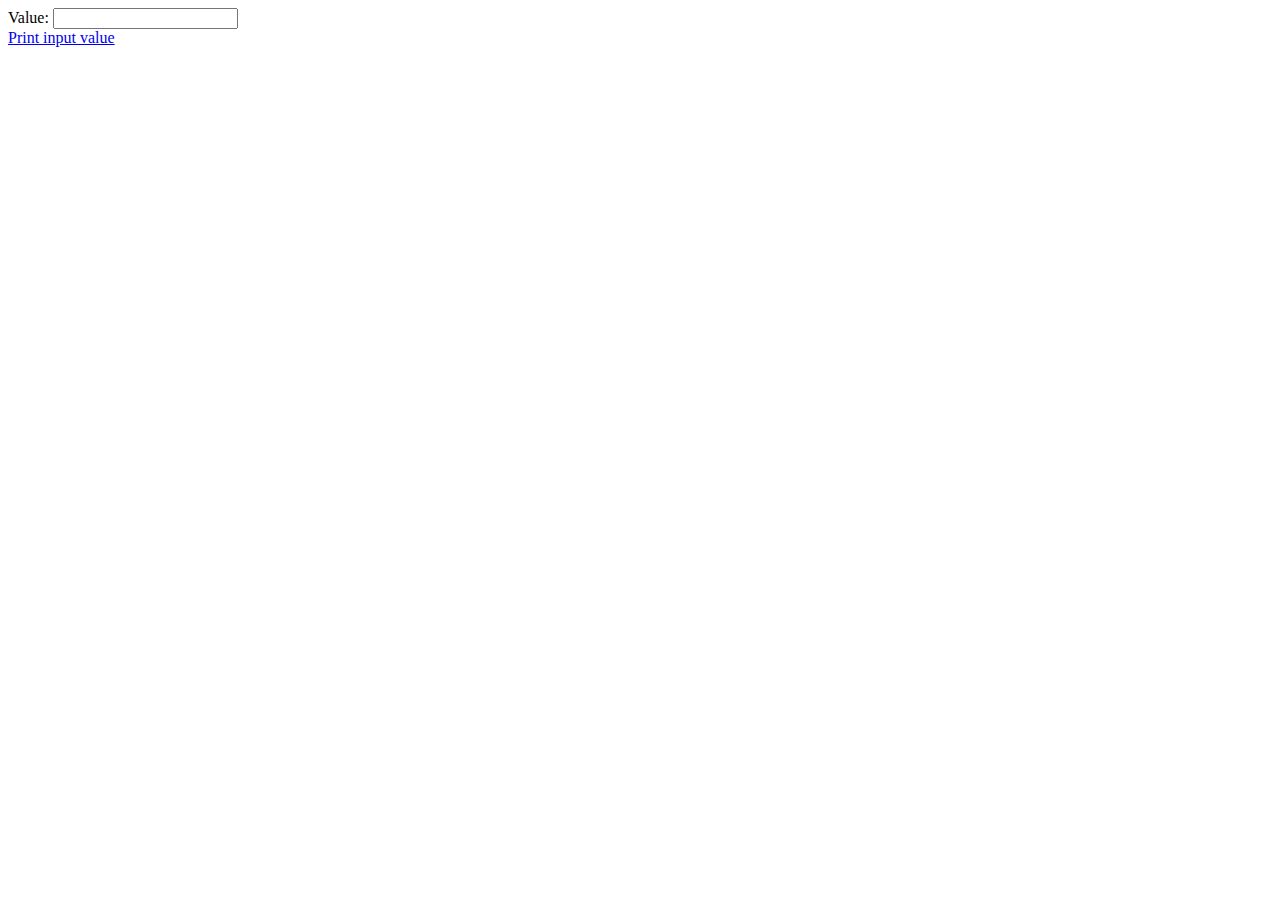
<file: 1.02 GetAndPrintInput/1.02 GetAndPrintInput/index.html>
﻿<!DOCTYPE html>
<html xmlns="http://www.w3.org/1999/xhtml">
<head>
    <title></title>
</head>
<body>
    <div id="inputdiv">
            <div class="input">
            <label for="tb-first">Value: </label>
            <input type="text" id="Value"/>

            </div>	
            <div id="inputbutton">
            <a href="#" onclick="Print()">Print input value</a>
            </div>
        </div>

    <script>
        function Print() {
            var item = document.getElementById("Value").value;
            document.write(item);
        }
        </script>
</body>
</html>
</file>
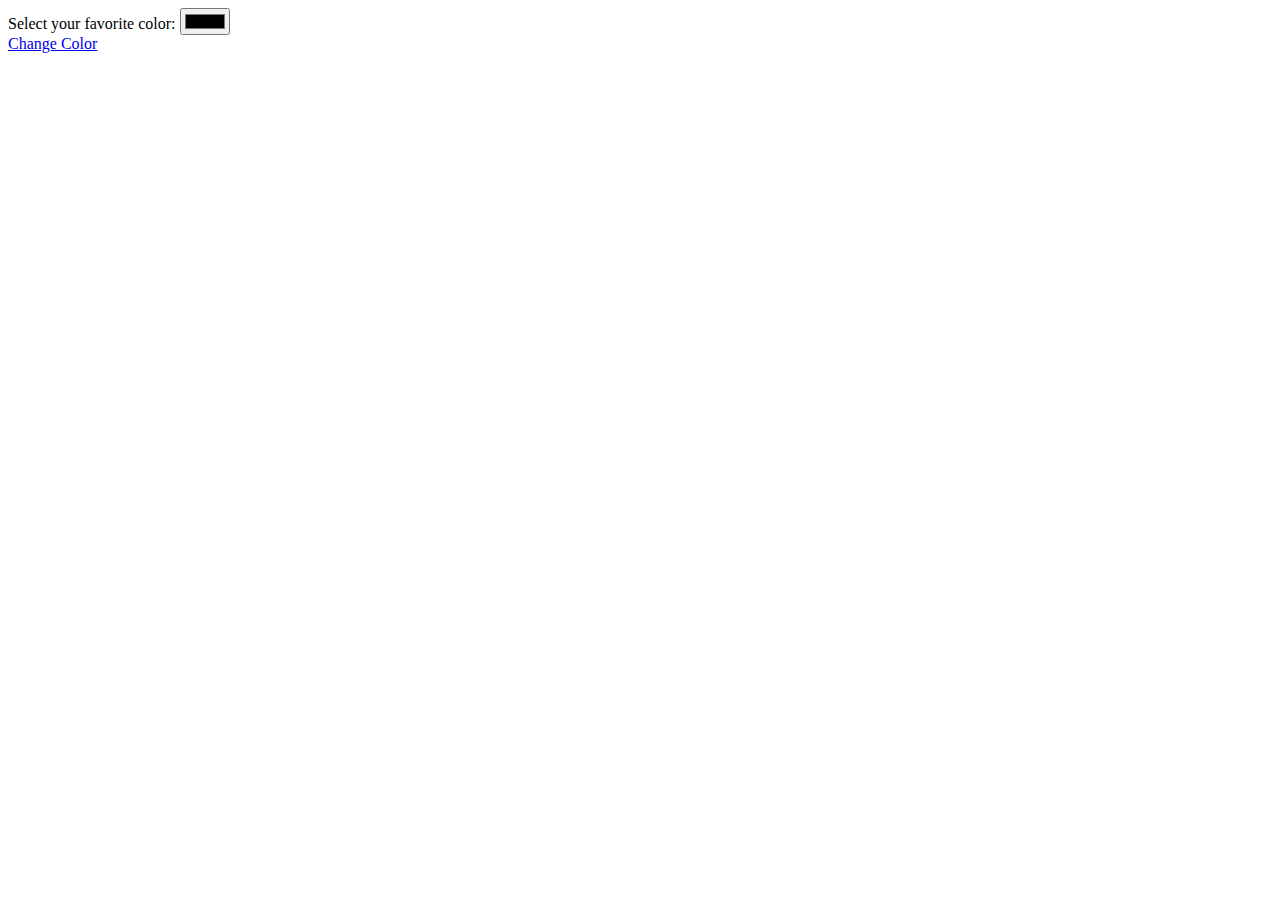
<file: 1.03 ChangeBachGroundColor/1.03 ChangeBachGroundColor/index.html>
﻿<!DOCTYPE html>
<html xmlns="http://www.w3.org/1999/xhtml">
<head>
    <title></title>
</head>
<body>
    <div id="inputdiv">
            <div class="input">
            <label for="Color">Select your favorite color: </label>
            <input id="Color" type="color">

            </div>	
            <div id="inputbutton">
            <a href="#" onclick="ChangeColor()">Change Color</a>
            </div>
        </div>

    <script>
        function ChangeColor() {
            document.bgColor = document.getElementById("Color").value;
        }
        </script>
   

</body>
</html>
</file>
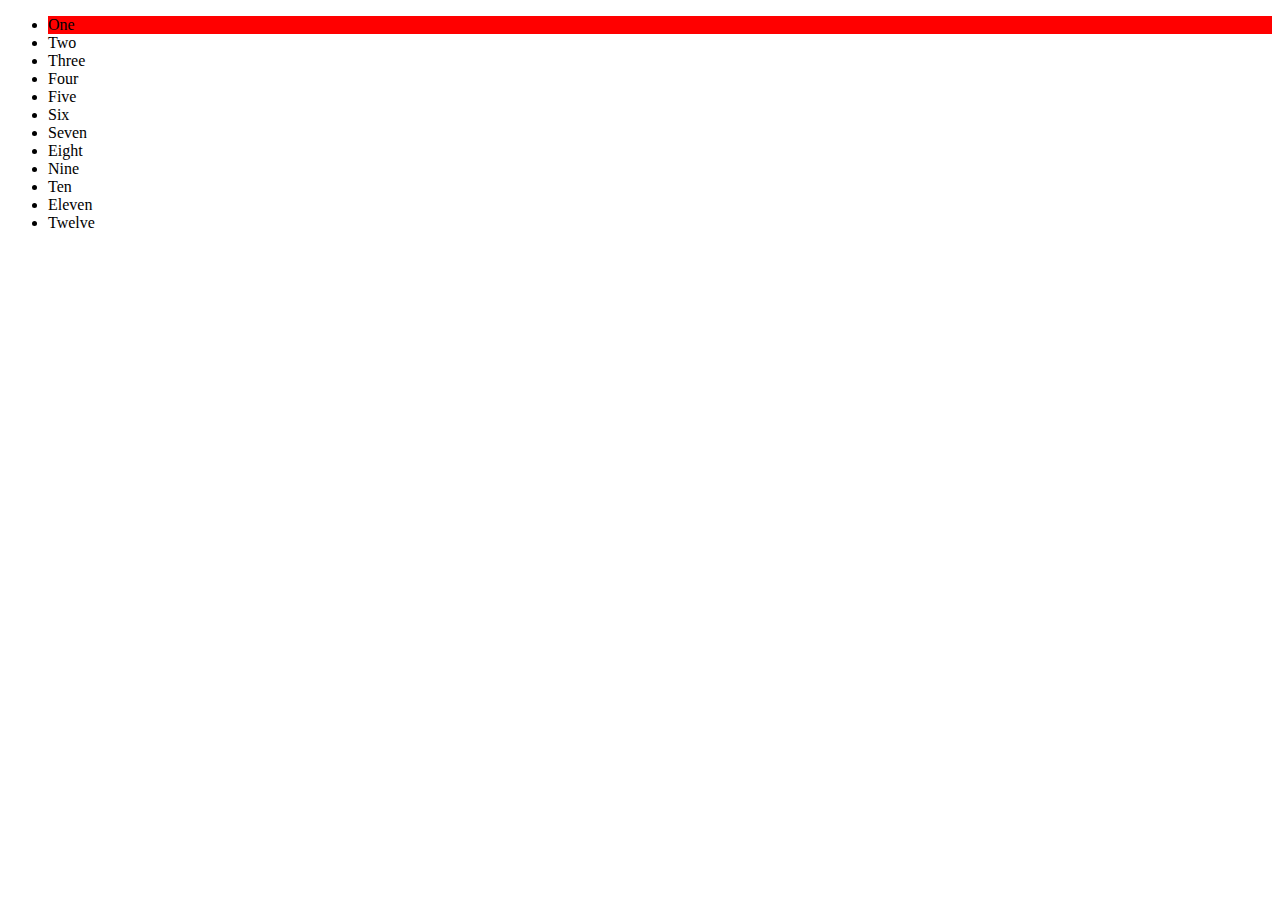
<file: 10.01 ListFromSelect/WebApplication1/index.html>
﻿<!DOCTYPE html>
<html xmlns="http://www.w3.org/1999/xhtml">
<head>
    <title></title>
    <script src="script/jquery-1.11.1.min.js"></script>
    <script src="script/script.js"></script>
</head>
<body>
    <select id="dropdown">
        <option value="1" selected="selected">One</option>
        <option value="2">Two</option>
        <option value="3">Three</option>
        <option value="4">Four</option>
        <option value="5">Five</option>
        <option value="6">Six</option>
        <option value="7">Seven</option>
        <option value="8">Eight</option>
        <option value="9">Nine</option>
        <option value="10">Ten</option>
        <option value="11">Eleven</option>
        <option value="12">Twelve</option>
        </select>

</body>
</html>
</file>
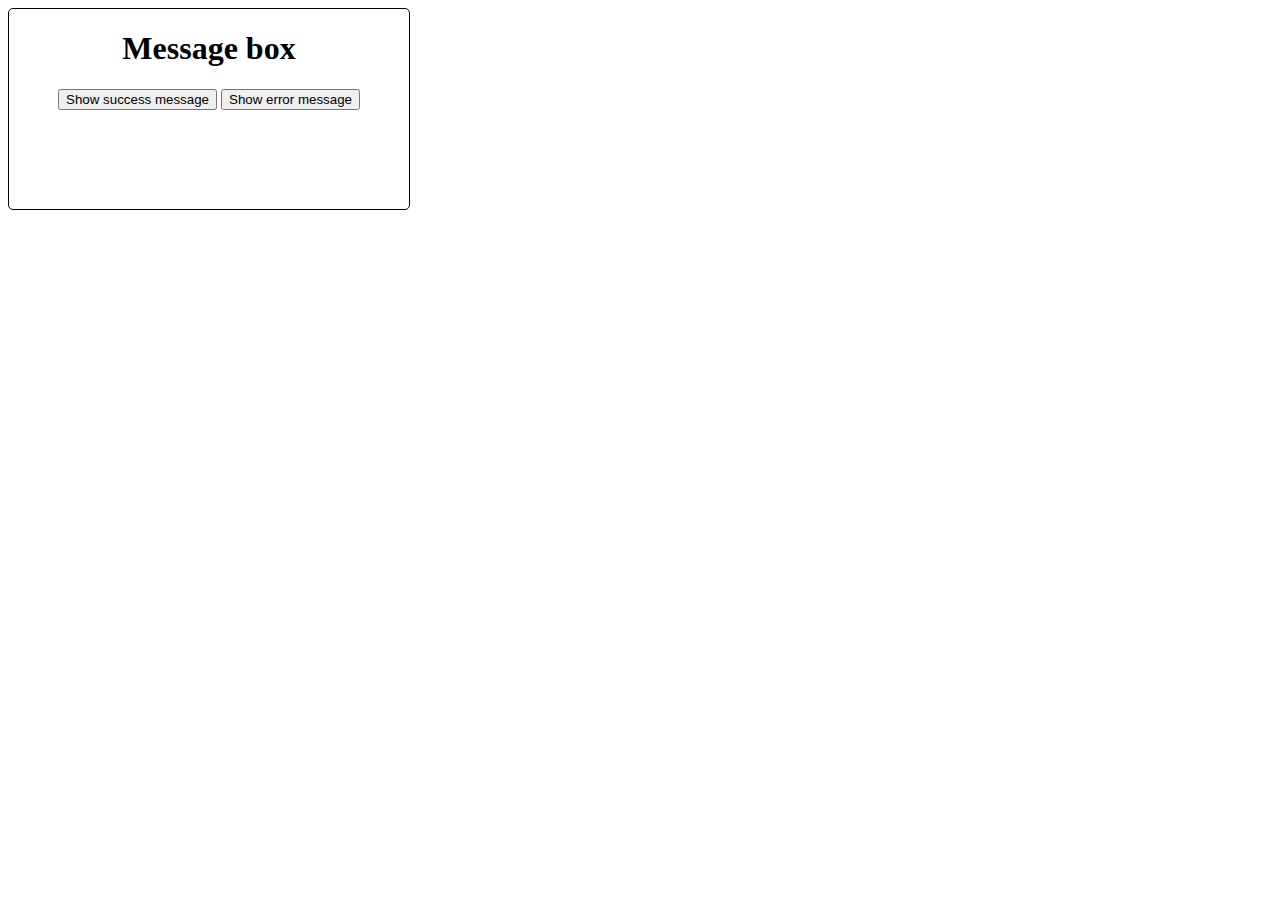
<file: 10.02 MessageBox/10.02 MessageBox/index.html>
﻿<!DOCTYPE html>
<html xmlns="http://www.w3.org/1999/xhtml">
<head>
    <title></title>
    <link href="style.css" rel="stylesheet" />
    <script src="Script/jquery-1.11.1.min.js"></script>
    <script src="Script/script.js"></script>
</head>
<body>
    <div id="message-box">
    <h1>Message box</h1>

    <button id="success-btn" class="message-box-btns">Show success message</button>
    <button id="error-btn" class="message-box-btns">Show error message</button>

    <div id="message-box-result"></div>

    </div>
</body>
</html>
</file>
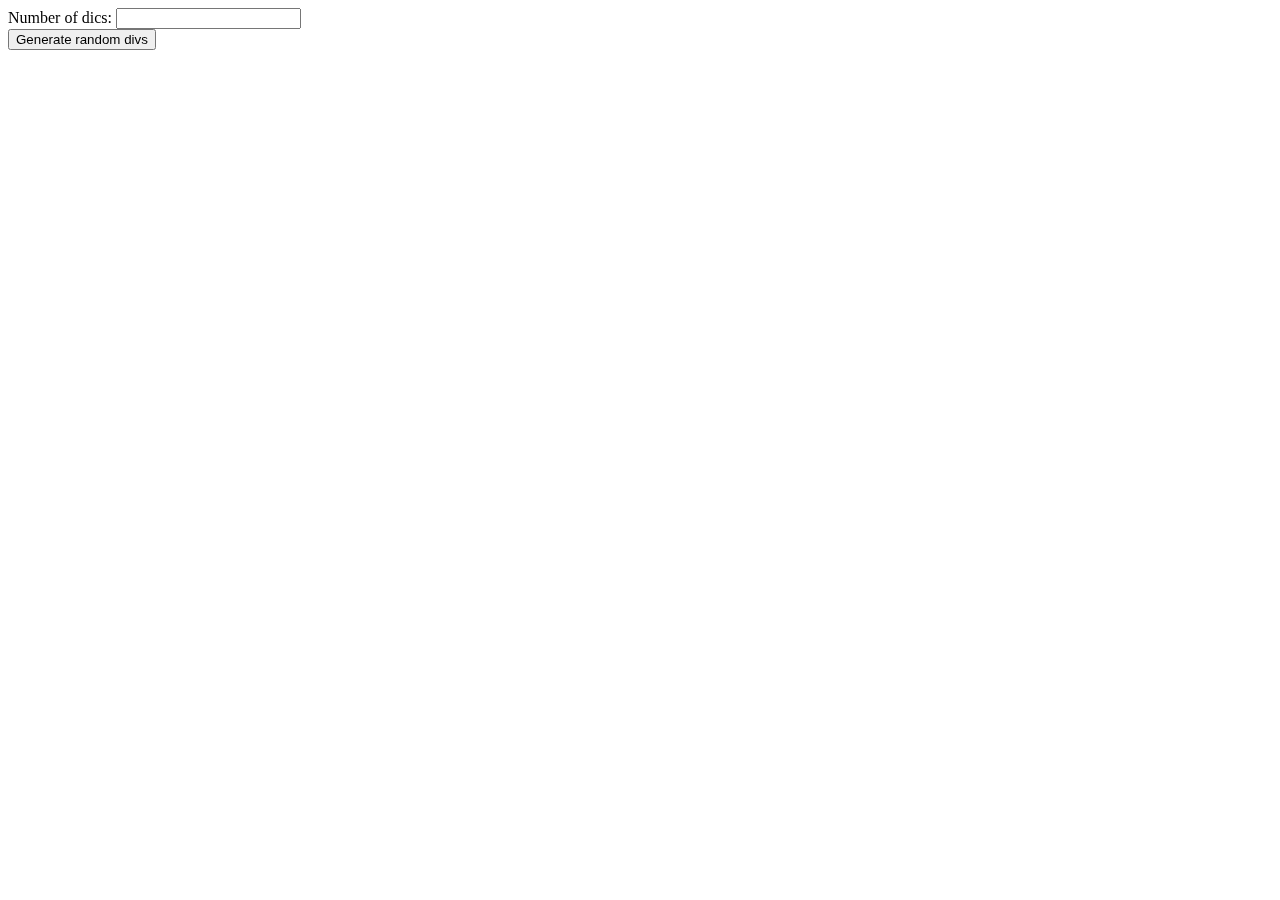
<file: 7.01 RandomDivElements/7.01 RandomDivElements/index.html>
﻿<!DOCTYPE html>
<html xmlns="http://www.w3.org/1999/xhtml">
<head>
    <title></title>
    <script src="script.js"></script>
</head>
<body>
    <div id="inputdiv" style="position: fixed; z-index: 30000">
            <div class="input">
            <label for="tb-first">Number of dics: </label>
            <input type="text" id="DivNumbers"/>

            </div>	
            <div id="inputButton">
            <input type="button" onclick="GenerateDivs()" value="Generate random divs"/>
            </div>
        </div>

    <div id="resultFromAppend">

        </div>
    

</body>
</html>
</file>
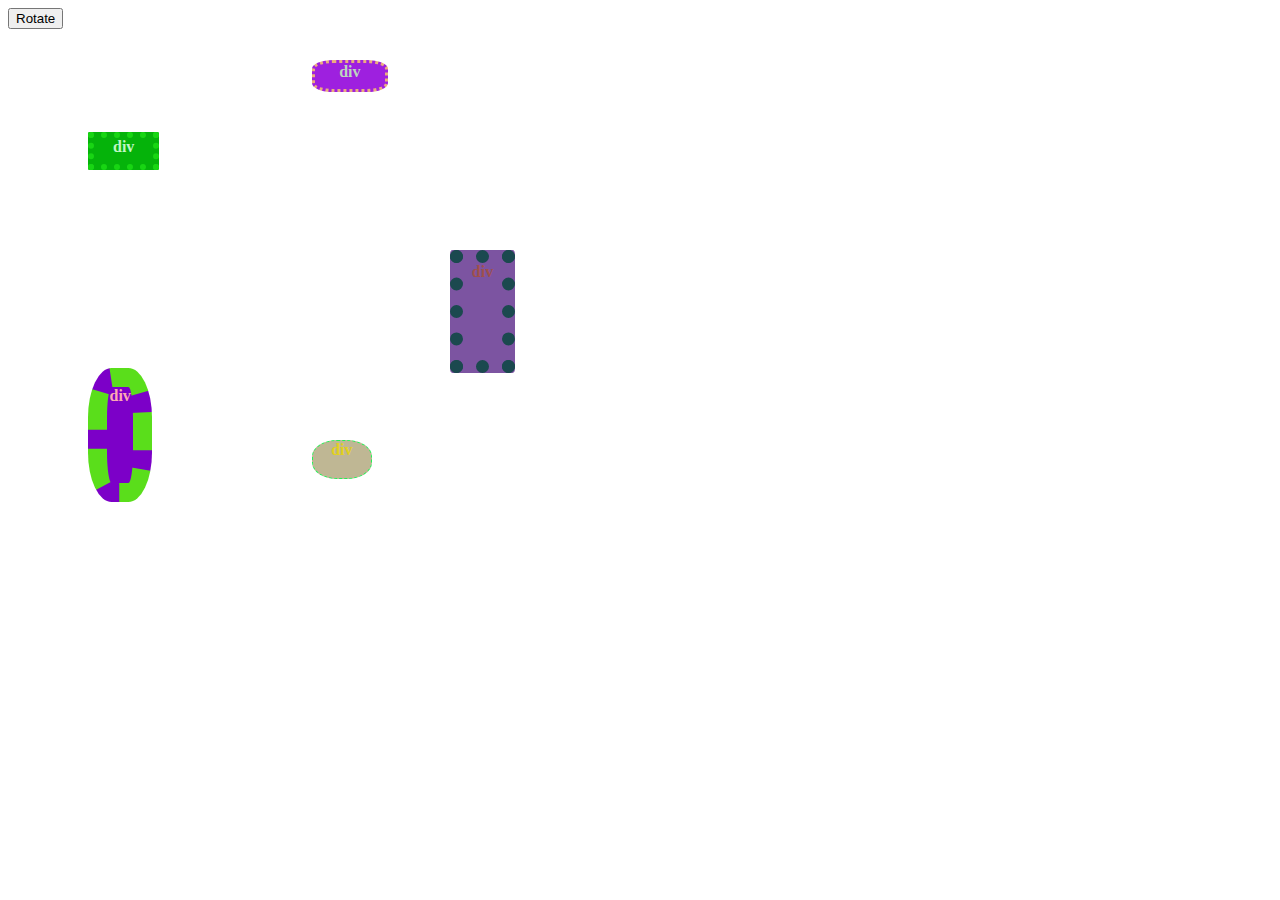
<file: 7.02 FiveDivsMoving/7.02 FiveDivsMoving/index.html>
﻿<!DOCTYPE html>
<html xmlns="http://www.w3.org/1999/xhtml">
<head>
    <title></title>
    <script src="script.js"></script>
</head>
<body>
    <div id="resultFromAppend">

        </div>

    <script>
        GenerateDivs();
        var allDivs = document.querySelectorAll('div');
        MoveDivs(allDivs);
        </script>

    <button onclick="setInterval(function() { MoveDivs(allDivs);}, 100);">Rotate</button>

</body>
</html>
</file>
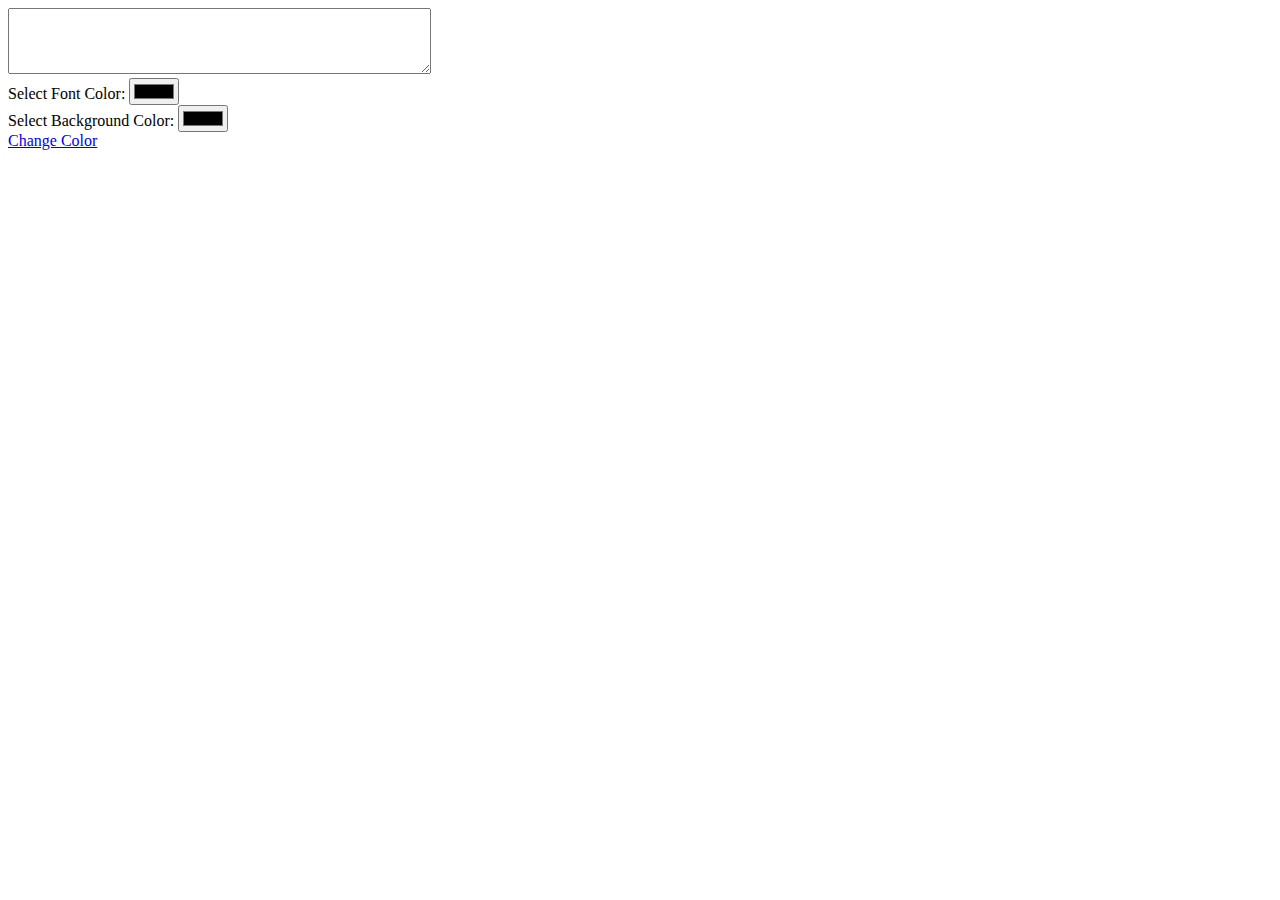
<file: 7.03 ColorManagement/7.03 ColorManagement/index.html>
﻿<!DOCTYPE html>
<html xmlns="http://www.w3.org/1999/xhtml">
<head>
    <title></title>
    <script src="script.js"></script>
</head>
<body>
    <textarea id="textarea" rows="4" cols="50"></textarea>

    <div id="inputdiv">
        <div class="input">
            <label for="FontColor">Select Font Color: </label>
            <input id="FontColor" type="color">
        </div>

        <div class="input">
            <label for="BackgroundColor">Select Background Color: </label>
            <input id="BackgroundColor" type="color">
        </div>
        
        <div id="inputbutton">
            <a href="#" onclick="ChangeColor()">Change Color</a>
        </div>
    </div>
</body>
</html>
</file>
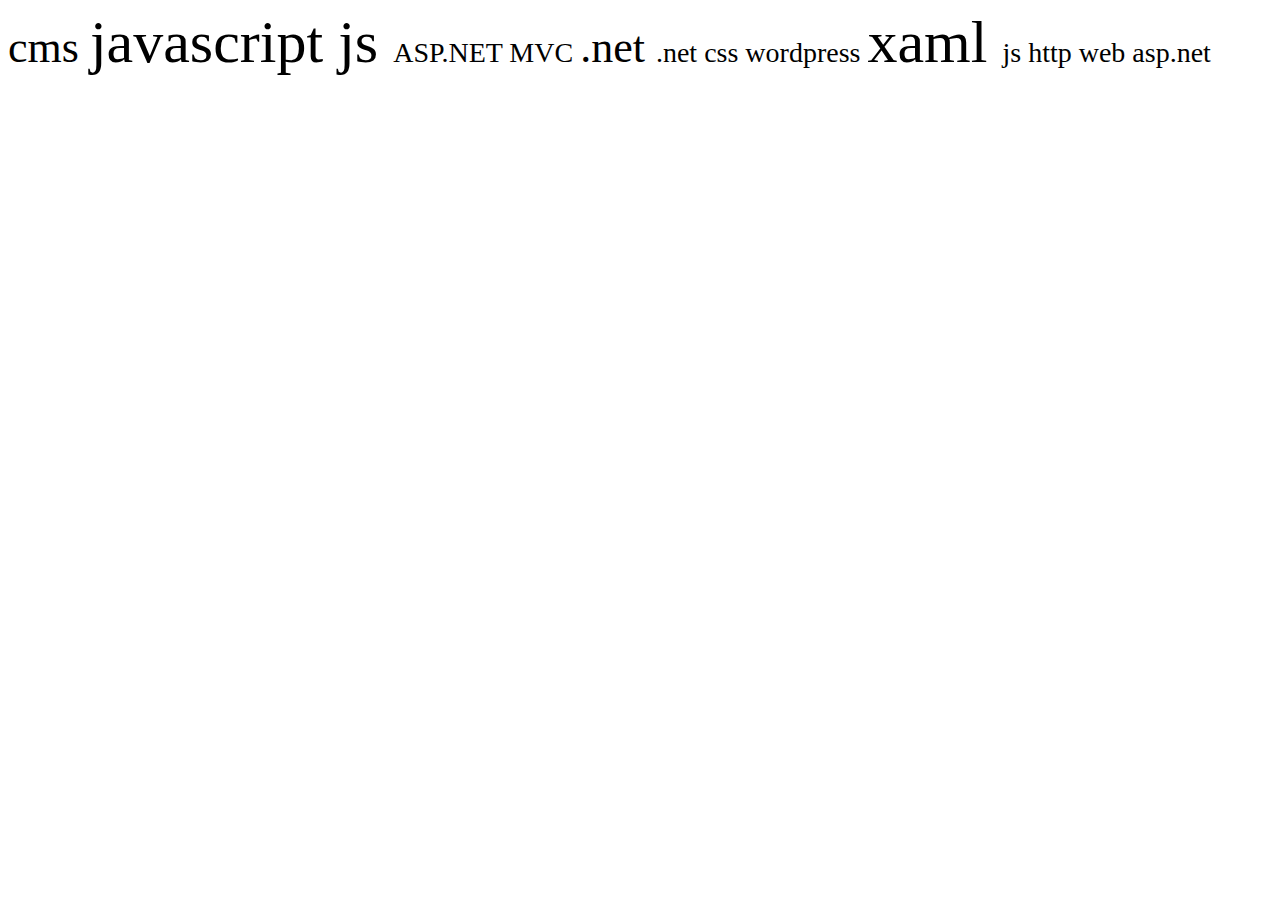
<file: 7.04 TagCloud/7.04 TagCloud/index.html>
﻿<!DOCTYPE html>
<html xmlns="http://www.w3.org/1999/xhtml">
<head>
    <title></title>
    <script src="script.js"></script>
</head>
<body>
    <script>
        var tags = ["cms", "javascript", "js", "ASP.NET MVC", ".net", ".net", "css", "wordpress", "xaml", "js", "http", "web", "asp.net", "asp.net MVC", "ASP.NET MVC", "wp", "javascript", "js", "cms", "html", "javascript", "http", "http", "CMS"];
        MakeTagCloud(tags,12,60);

        </script>
    
</body>
</html>
</file>
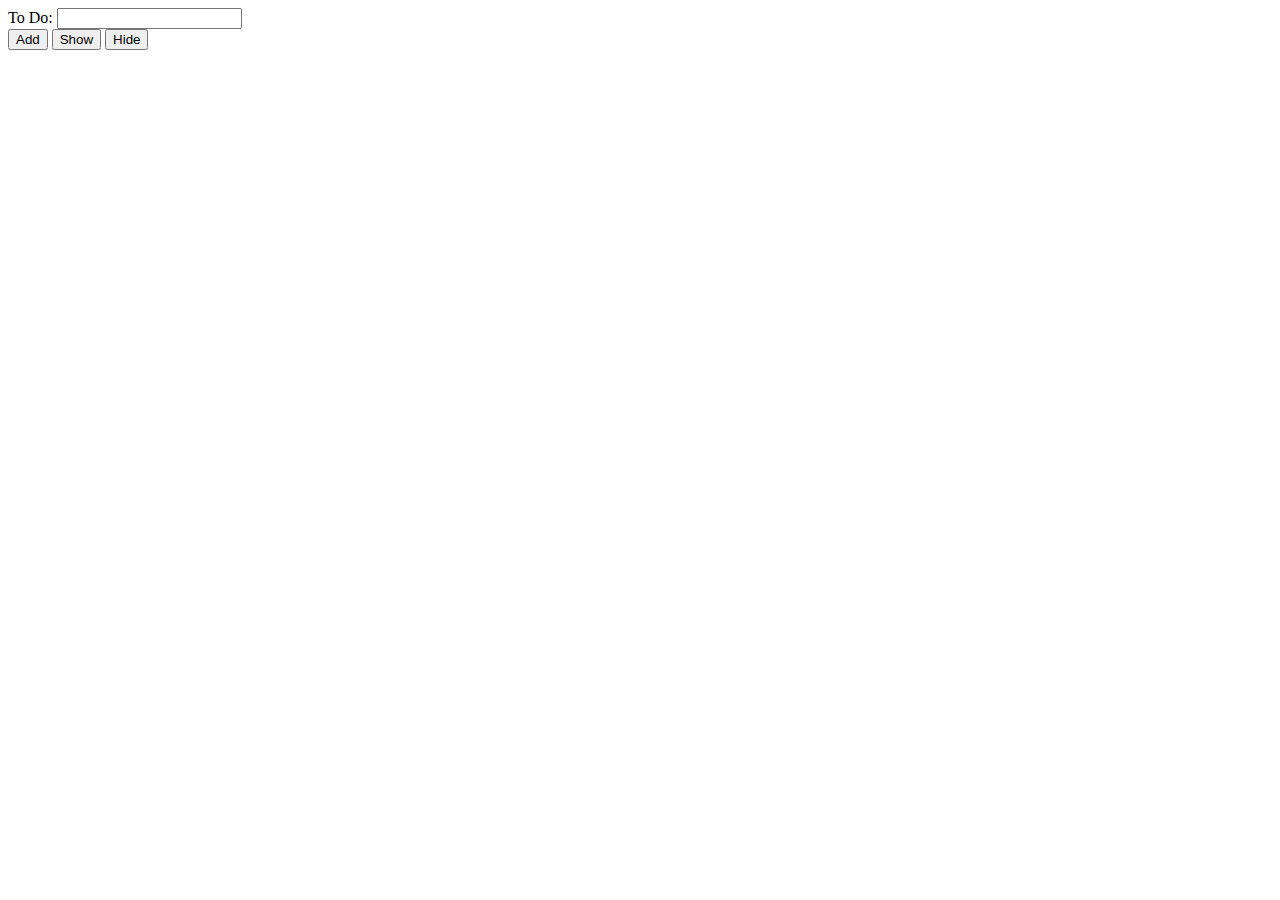
<file: 8.01 ToDoList/8.01 ToDoList/index.html>
﻿<!DOCTYPE html>
<html xmlns="http://www.w3.org/1999/xhtml">
<head>
    <title></title>
    <script src="script.js"></script>
</head>
<body>
    <div id="input-field">
        <div class="input">
            <label for="ToDoItem">To Do: </label>
            <input type="text" id="txtInput"/>
            </div>	

        <button id="btnAddElement" onclick="AddElement();">Add</button>
        <button id="Show" onclick="ShowList();">Show</button>
        <button id="Hide" onclick="HideList();">Hide</button>
        </div>
</body>
</html>
</file>
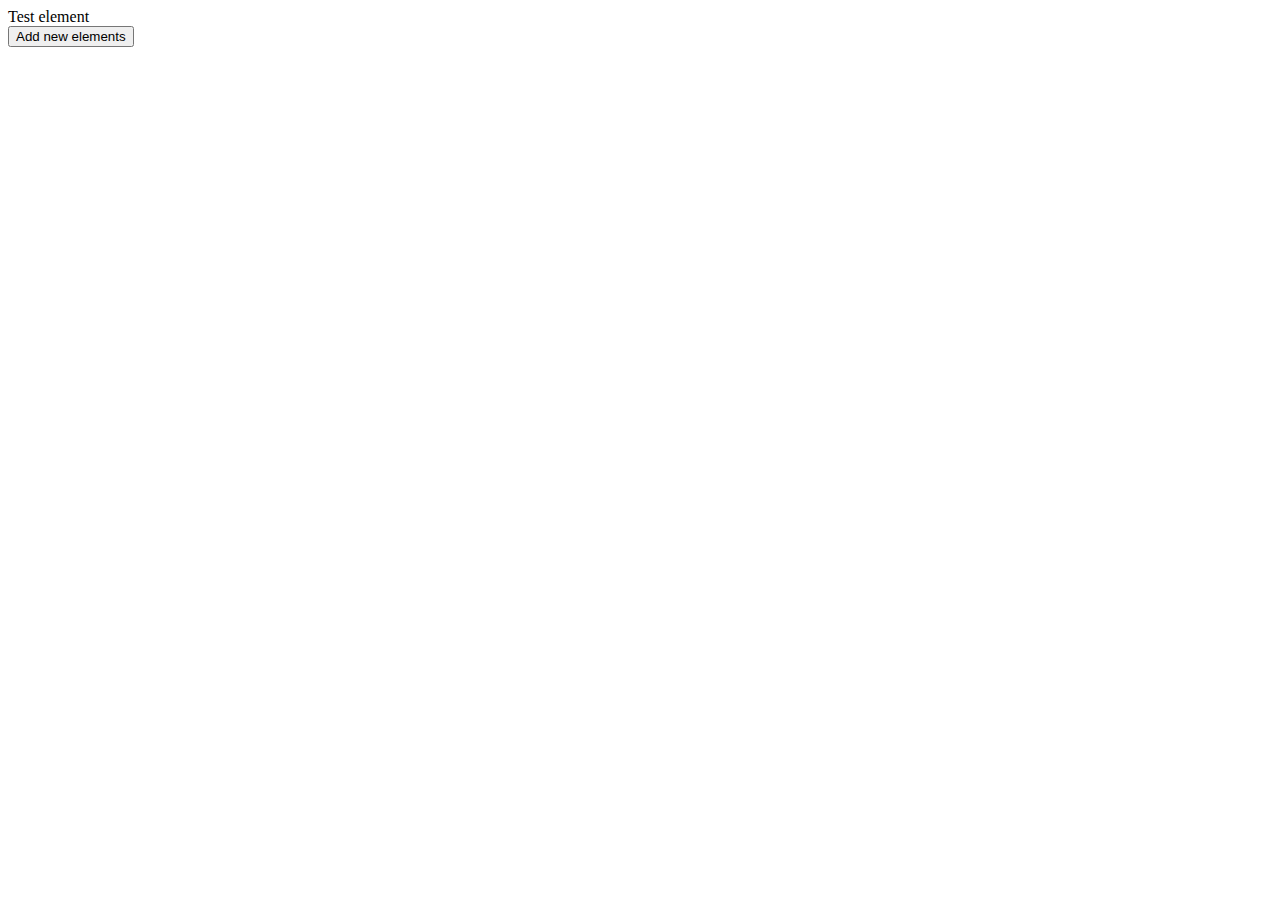
<file: 9.02 InsertingElements/9.02 InsertingElements/index.html>
﻿<!DOCTYPE html>
<html xmlns="http://www.w3.org/1999/xhtml">
<head>
    <title></title>
    <script src="Scripts/jquery-1.11.1.min.js"></script>
    <script src="Scripts/script.js"></script>
</head>
<body>
    <button id="btn-add-elements">Add new elements</button>
</body>
</html>
</file>
<file: 10.02 MessageBox/10.02 MessageBox/style.css>
﻿#message-box {
            border: 1px solid black;
            width: 400px;
            height: 200px;
            text-align:center;
            border-radius: 5px;
        }
</file>
